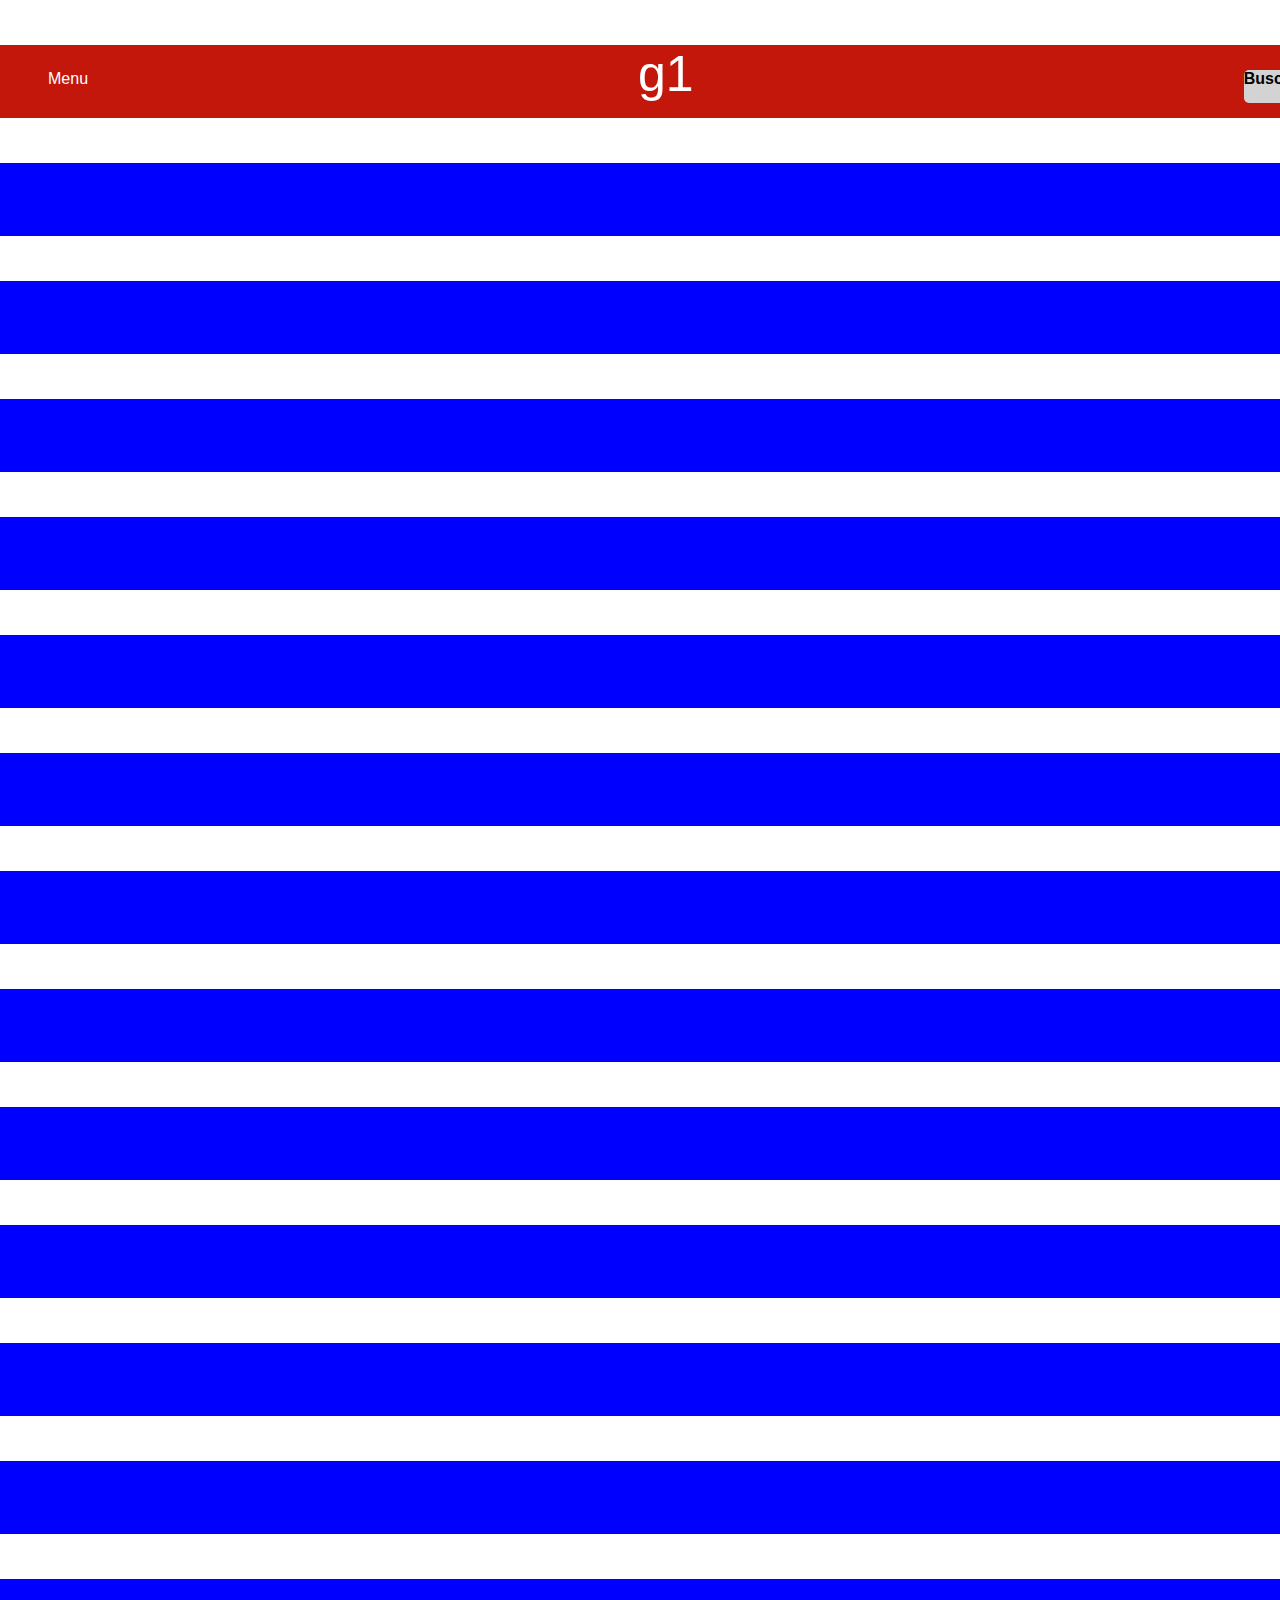
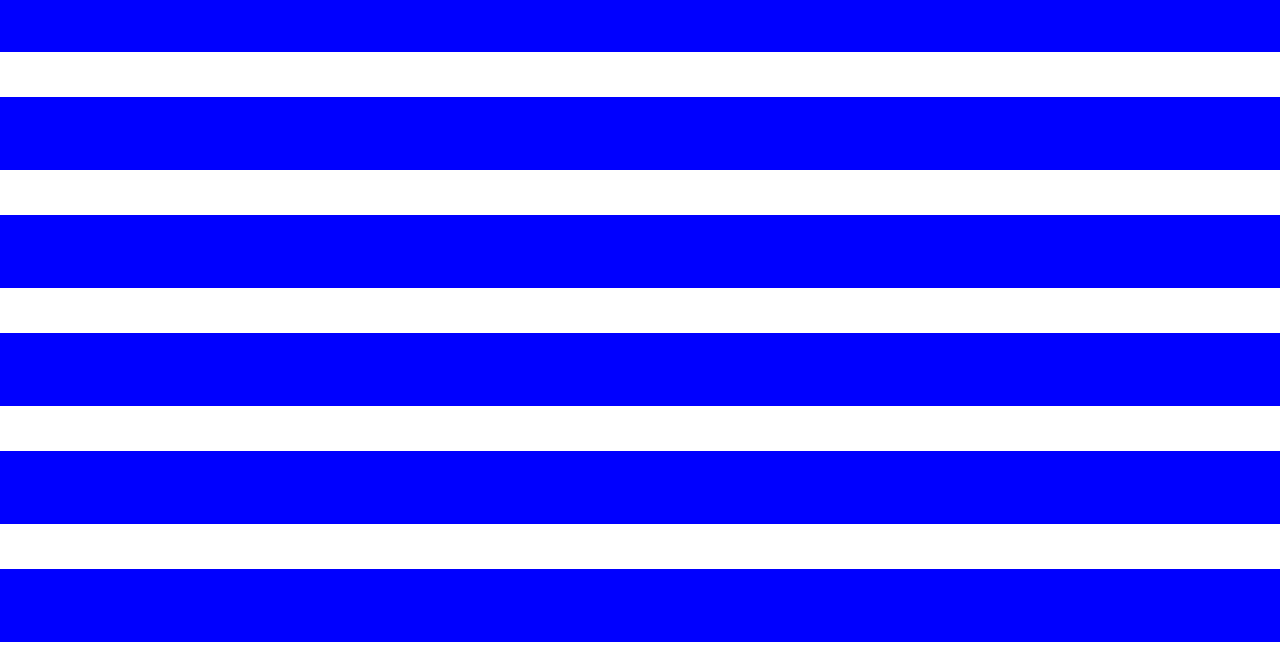
<file: index.html>
<!DOCTYPE html> <!-- diz para o site que o doc é em html-->
<html>
<head>
	<meta charset="utf-8"> <!-- deixa a lentra com ç-->
	<meta name="viewport" content="width=device-width, initial-scale=1"> <!-- Deixa o site responsivo-->
	<link rel="stylesheet" type="text/css" href="style.css">
	<title>Position</title>
</head>

<body>
 
 <div class="div-position sticky">
 <nav>
 	<ul>
 		<li class="menu-novo">Menu</li>
 		<li class="logo-g1">g1</li>
 		<li class="buscar-logo">Buscar</li>
 	</ul>
 </nav>
</div>


 <div class="div-position absolute"></div>
  <div class="div-position absolute"></div>
   <div class="div-position absolute"></div>
    <div class="div-position absolute"></div>
     <div class="div-position absolute"></div>
      <div class="div-position absolute"></div>
       <div class="div-position absolute"></div>
        <div class="div-position absolute"></div>
         <div class="div-position absolute"></div>
          <div class="div-position absolute"></div>
           <div class="div-position absolute"></div>
            <div class="div-position absolute"></div>
             <div class="div-position absolute"></div>
              <div class="div-position absolute"></div>
               <div class="div-position absolute"></div>
                <div class="div-position absolute"></div>
                 <div class="div-position absolute"></div>
                  <div class="div-position absolute"></div>





 
</body>
</html>
</file>
<file: style.css>
body nav ul li{
	
	list-style-type: none;
	
}



.sticky{
	position: sticky;
	top: 10px;
	width: 1380px;
	height: 73px;
	background-color: #c4170c;
	margin-top: 45px;
	margin-left: -10px;
}

ul {
	color: white;
	display: flex;
}
li{
	margin-left: 300px;
	text-align: center;
	margin-top: 20px;
}

.logo-g1{
	font-size: 50px;
	font-family: sans-serif;
	margin-top: 0px;
	margin-left: 550px;
	
}

.menu-novo{
	font-family: sans-serif;
	margin-left: 10px;
	margin-top: 25px;

}

.buscar-logo{
	font-family: arial;
	margin-left: 550px;
	font-weight: bold;
	margin-top: 25px;
	background-color: LightGrey;
	border-radius: 5px;
	color: black;

}

.buscar-logo:hover{
	color: red;
}

.absolute{
	position: sticky;
	width: 1380px;
	height: 73px;
	background-color: blue;
	margin-top: 45px;
	margin-left: -10px;
}
</file>
